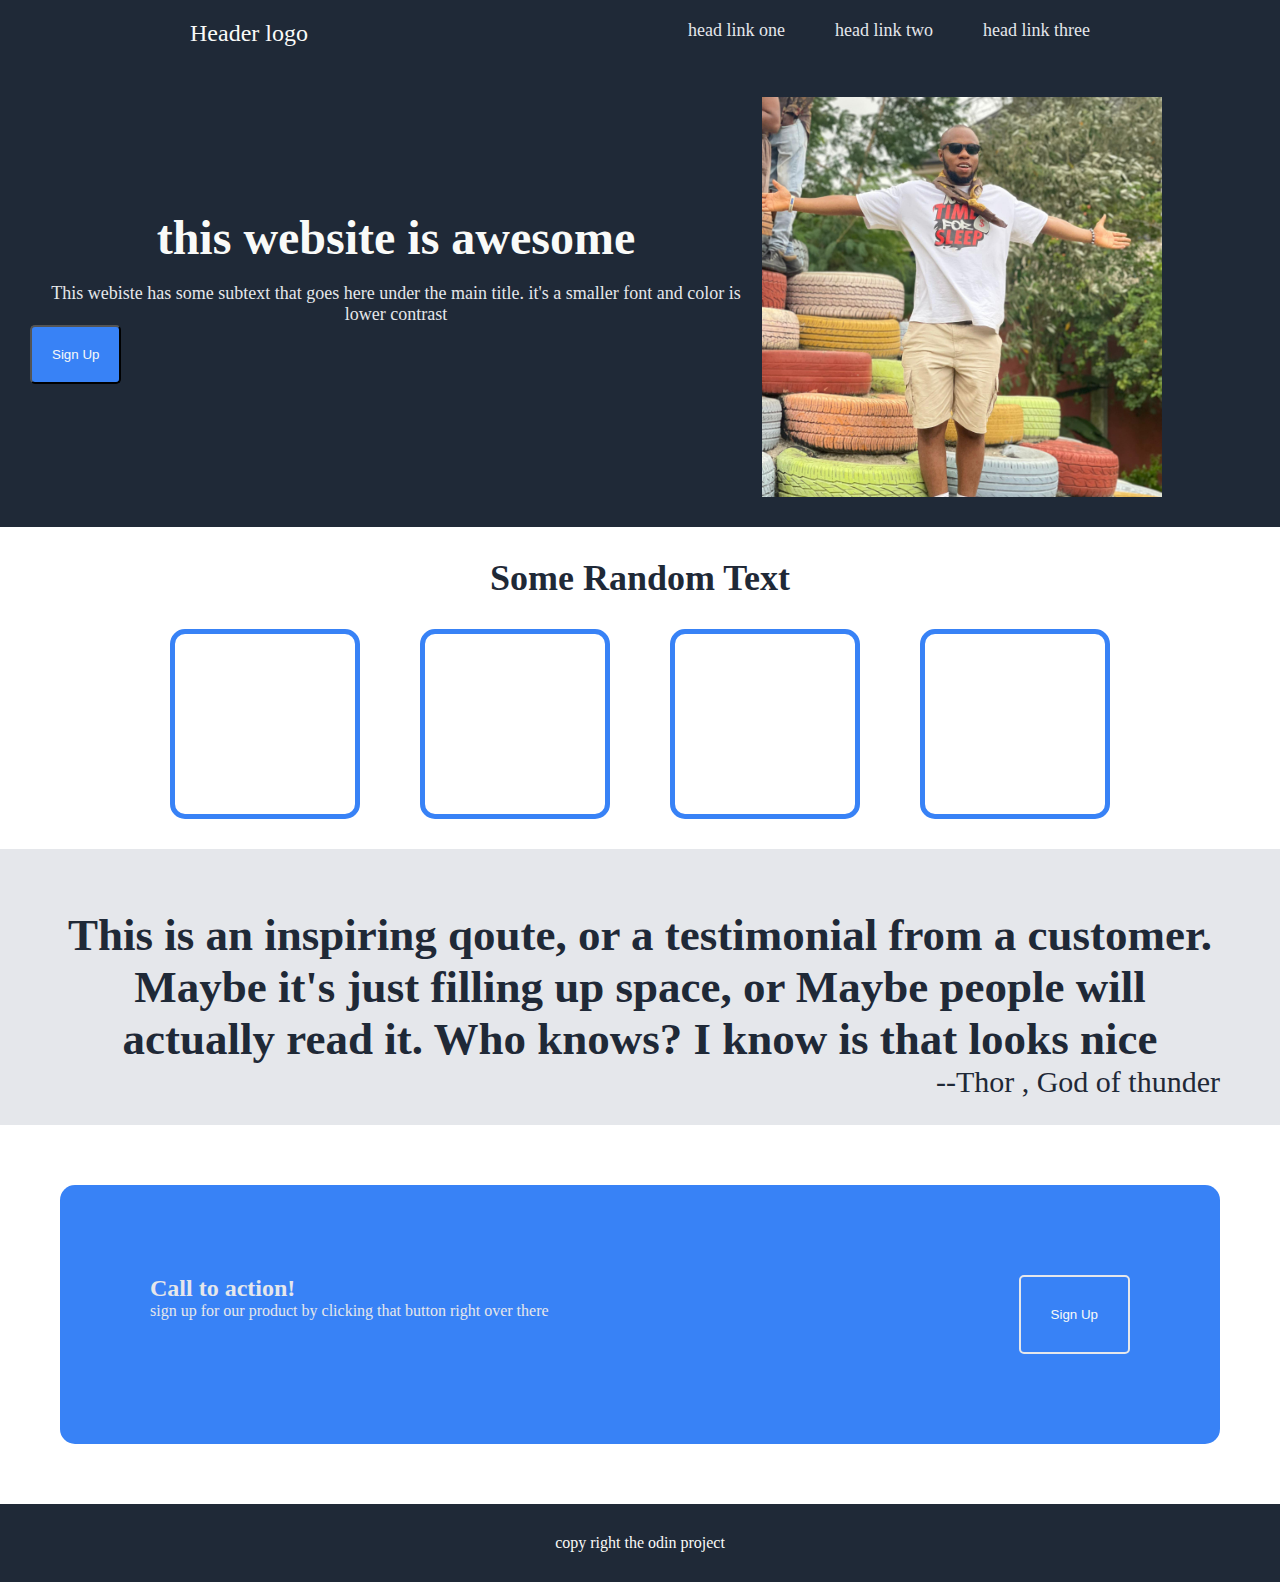
<file: index.html>
<!DOCTYPE html>
<html lang="en">
  <head>
    <meta charset="UTF-8" />
    <meta name="viewport" content="width=device-width, initial-scale=1.0" />
    <title>My first project</title>
    <link rel="stylesheet" href="style.css" />
  </head>
  <body>
    <div class="menu-container">
      <!-- nav section -->
      <div class="menu">
        <div class="logo">Header logo</div>

        <div class="links">
          <div class="head-one">head link one</div>
          <div class="head-two">head link two</div>
          <div class="head-three">head link three</div>
        </div>
      </div>
    </div>

    <!-- body -->
    <div class="container">
      <div class="text">
        <h1>this website is awesome</h1>
        <br />
        <p>
          This webiste has some subtext that goes here under the main title.
          it's a smaller font and color is lower contrast
        </p>
        <button>Sign Up</button>
      </div>
      <img src="./images/Kama.jpg" alt="me" class="image" />
    </div>

    <h1 class="info">Some Random Text</h1>

    <div class="grid">
      <div class="photo">
        <div class="box"></div>

        <div class="box"></div>
        <div class="box"></div>
        <div class="box"></div>
      </div>
    </div>

    <div class="third">
      <h2>
        This is an inspiring qoute, or a testimonial from a customer. Maybe it's
        just filling up space, or Maybe people will actually read it. Who knows?
        I know is that looks nice
      </h2>
      <p>--Thor , God of thunder</p>
    </div>

    <div class="fourth">
      <div class="kk">
        <h2>Call to action!</h2>
        <p>sign up for our product by clicking that button right over there</p>
      </div>
      <button class="sign">Sign Up</button>
    </div>

    <div class="footer">
      <p>copy right the odin project</p>
    </div>
  </body>
</html>
</file>
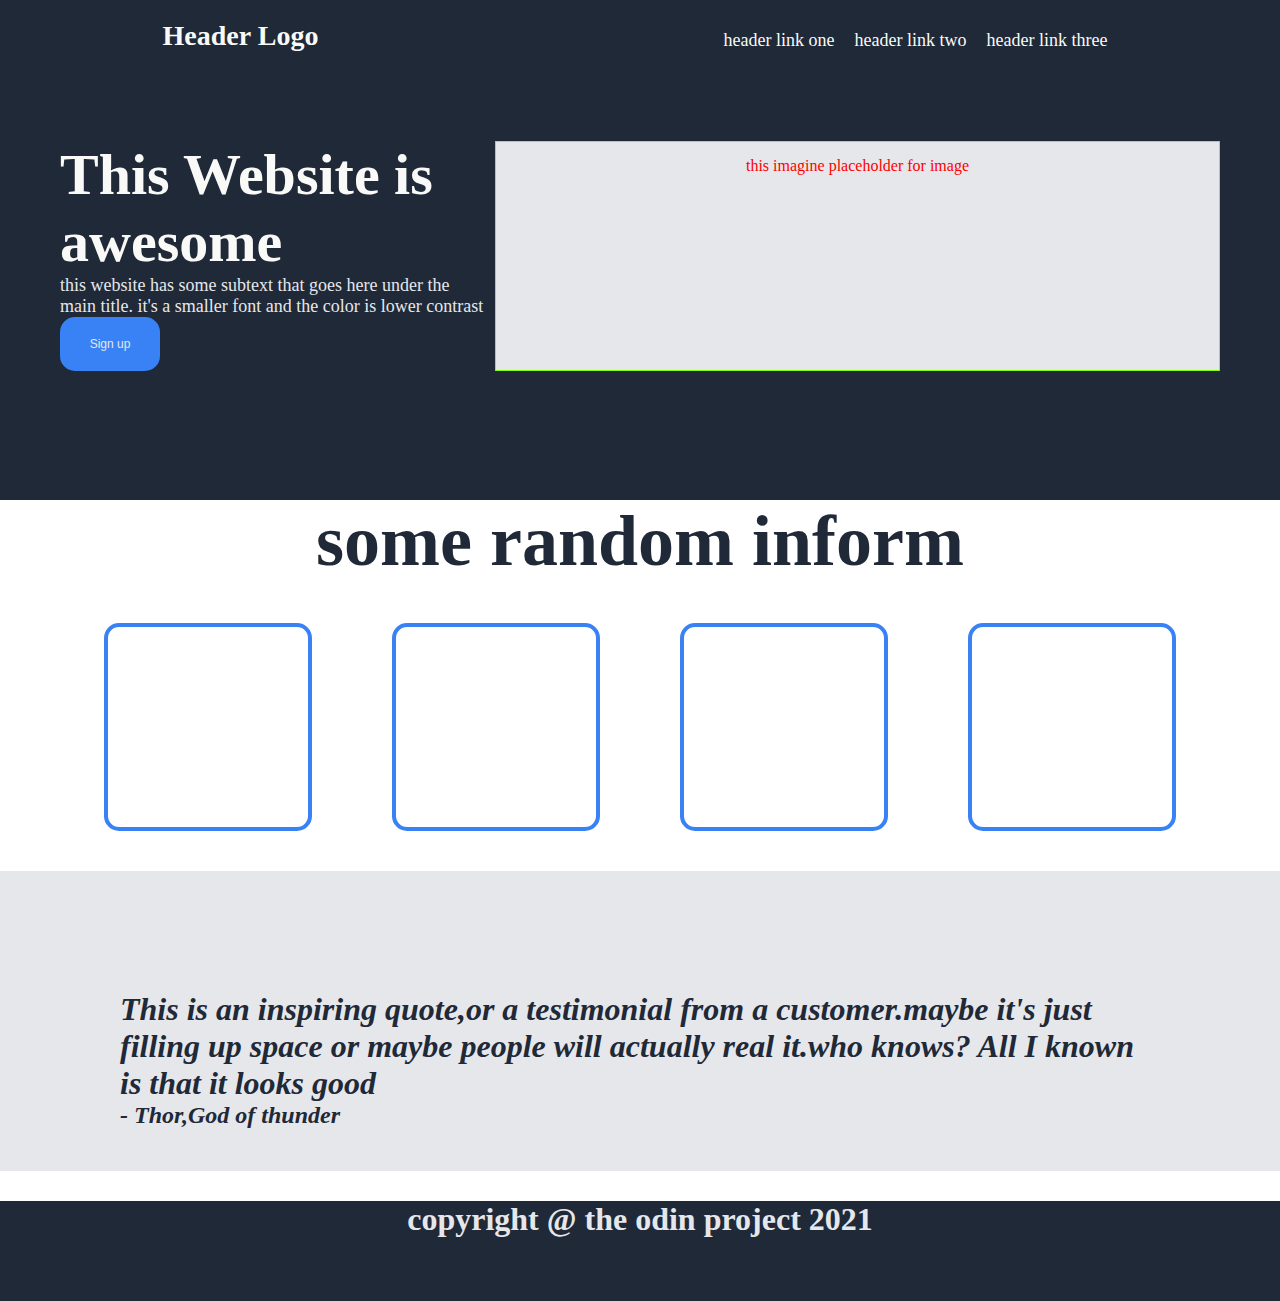
<file: first-project/index.html>
<!DOCTYPE html>
<html lang="en">
<head>
    <meta charset="UTF-8">
    <meta name="viewport" content="width=device-width, initial-scale=1.0">
    <title>My first project</title>
    <link rel="stylesheet" href="style.css">
</head>
<body>

    <div class="header">
        <div class="nav-links">
            <div class="logo">
                Header Logo
            </div>
            <ul>
                <li><a href="#">header link one</a></li>
                <li><a href="#">header link two</a></li>
                <li><a href="#">header link three</a></li>
            </ul>
        </div>
        <div class="text-area">

            <div class="right-side">
                <h1>This Website is <br> awesome</h1>
                <p>this website has some subtext that goes here under the <br>main title. it's a smaller font and the color is lower contrast</p>
                <button id="button">Sign up</button>
            </div>


            <div class="left-side">
                this imagine placeholder for image
            </div>

        
            
        </div>
    </div>




    <!-- second section -->
    <div class="random-text">
        <h1>some random inform</h1>

    </div>

    <div class="second-container">

        <div class="boxes">
            
        </div>
        <!-- <h2 class="text">Lorem ipsum dolor sit amet consectetur adipisicing elit.</h2> -->

        <div class="boxes">
            
        </div>

        <div class="boxes">
            
        </div>
        <div class="boxes">
            
        </div>
    </div>

    <!-- click section -->
    <div class="write-up">
        <div class="write">
        
        <h1>This is an inspiring quote,or a testimonial from a customer.maybe it's just filling up space or maybe people will actually real it.who knows? All I known is that it looks good</h1>
        <h2> - Thor,God of thunder</h2>
    </div>
</div>

<div class="footer">
      <h1>copyright @ the odin project 2021</h1>
</div>



</body>
</html>
</file>
<file: style.css>
* {
  box-sizing: border-box;
  margin: 0;
  padding: 0;
  box-sizing: border-box;
}

.menu-container {
  font-family: "Robot";
  background-color: #1f2937;
  display: flex;
  justify-content: center;
  color: #f9faf8;
  /* height: 100vh; */
  padding: 20px 0;
}

.menu {
  width: 900px;
  display: flex;
  justify-content: space-between;
}

.logo {
  font-size: 24px;
  color: #f9faf8;
}

.links {
  display: flex;
  font-size: 18px;
  color: #e5e7eb;
  /* justify-content: flex-end; */
}

.head-one,
.head-two,
.head-three {
  margin-left: 50px;
  /* justify-content: flex-end; */
}

/* body */
.container {
  display: flex;
  background-color: #1f2937;
  align-items: center;
  padding: 30px;
  /* justify-content: center; */
  margin-bottom: 30px;
}

.text {
  flex: 1;
  max-width: 60%;
  /* justify-content: flex-start; */
}

.text h1 {
  font-size: 48px;
  color: #f9faf8;
  font-weight: 900;
  text-align: center;
  /* display: inline-block; */
}

.text p {
  font-size: 18px;
  color: #e5e7eb;
  text-align: center;
}

.image {
  width: 400px;
  height: auto;
  align-self: flex-end;
}

button {
  padding: 20px;
  background-color: #3882f6;
  color: #f9faf8;
  border-radius: 5px;
  /* width: 20px; */
}

.info {
  font-size: 36px;
  color: #1f2937;
  font-weight: 900;
  text-align: center;
}

.grid {
  display: flex;
  justify-content: center;
  /* justify-content: space-between; */
}

.photo {
  display: flex;
}

.box {
  padding: 90px;
  border: 5px solid #3882f6;
  border-radius: 15px;
  margin: 30px;
}

.third {
  background-color: #e5e7eb;
  font-size: 30px;
  font-family: "light italic";
  color: #1f2937;
  text-align: center;
  padding: 60px;
  margin-bottom: 50px;
}

.third p {
  float: right;
}

.fourth {
  background-color: #3882f6;
  display: flex;
  color: #e5e7eb;
  padding: 90px;
  border-radius: 15px;
  margin: 60px;
  justify-content: space-between;
}

.sign {
  padding: 30px;
  width: auto;
  background-color: #3882f6;
  color: #f9faf8;
  border-radius: 5px;
  border: 2px solid #e5e7eb;
  /* align-items: flex-end; */
}

.footer {
  padding: 30px;
  text-align: center;
  align-content: center;
  color: #f9faf8;
  background-color: #1f2937;
}
</file>
<file: first-project/style.css>
*{
    box-sizing: border-box;
    margin: 0;
    padding: 0;
}

.header{
    height: 500px;
    background-color: #1f2937;
    /* justify-content: center; */
}

.nav-links{
    display: flex;
    justify-content: space-around;
    gap: 70px;
}

.logo{
    color: #f9faf8;
    font-size: 28px;
    font-weight: bolder;
    margin: 20px;
}

ul{
    list-style: none;
    display: flex;
    margin: 20px;
    padding: 10px;
    gap: 20px;
    /* gap: 70px; */
    
    
}

.left-side{
    background-color: #e5e7eb;
    color: red;
    text-align: center;
    /* margin: auto; */
}

li a{
    text-decoration: none;
    color: #f9faf8;
    font-size: 18px;
}

.text-area{
    display: flex;
    margin: 60px 60px;
    justify-content: space-between;
    /* gap: 56px; */

}



.right-side h1{  
    font-size: 58px;
    color: #f9faf8;
    font-weight: bolder;
    display: block;
    
    
    
}

.right-side p{
    font-size: 18px;
    color: #e5e7eb;
    
    
   
}

.left-side{
    padding: 15px 250px ;
    border: 1px solid chartreuse;
    /* margin:50px; */
   
}
#button{
    padding: 20px;
    width: 100px;
    border-radius: 15px;
    color: #e5e7eb;
    font-size: 12px;
    background-color: #3882f6;
    margin: 0;
    border: none;
}

/* second container */
.second-container{
    display: flex;
    justify-content: center;
    /* height: 100px; */
    /* align-items: center; */
    
}

.random-text{
    color: #1f2937;
    font-size: 36px;
    font-weight: bolder;
    text-align: center;
}

.boxes{
    /* width: 90px;
    height: 100px; */
    padding: 100px;
    border: 4px solid #3882f6;
    margin: 40px;
    border-radius: 15px;
    /* position: relative; */

}

.write-up{
    background-color: #e5e7eb;
    height: 300px;
    /* justify-content: center; */
    padding: 20px;
    
}

.write{
    margin: 100px;
    color: #1f2937;
    font-style: italic;
    /* font-size: 36px; */
    
}


/* footer */
.footer{
    background-color: #1f2937;
    height: 100px;
    /* margin: 30px; */
}

.footer h1{
    text-align: center;
    color: #e5e7eb;
    margin-top: 30px;

}
</file>
